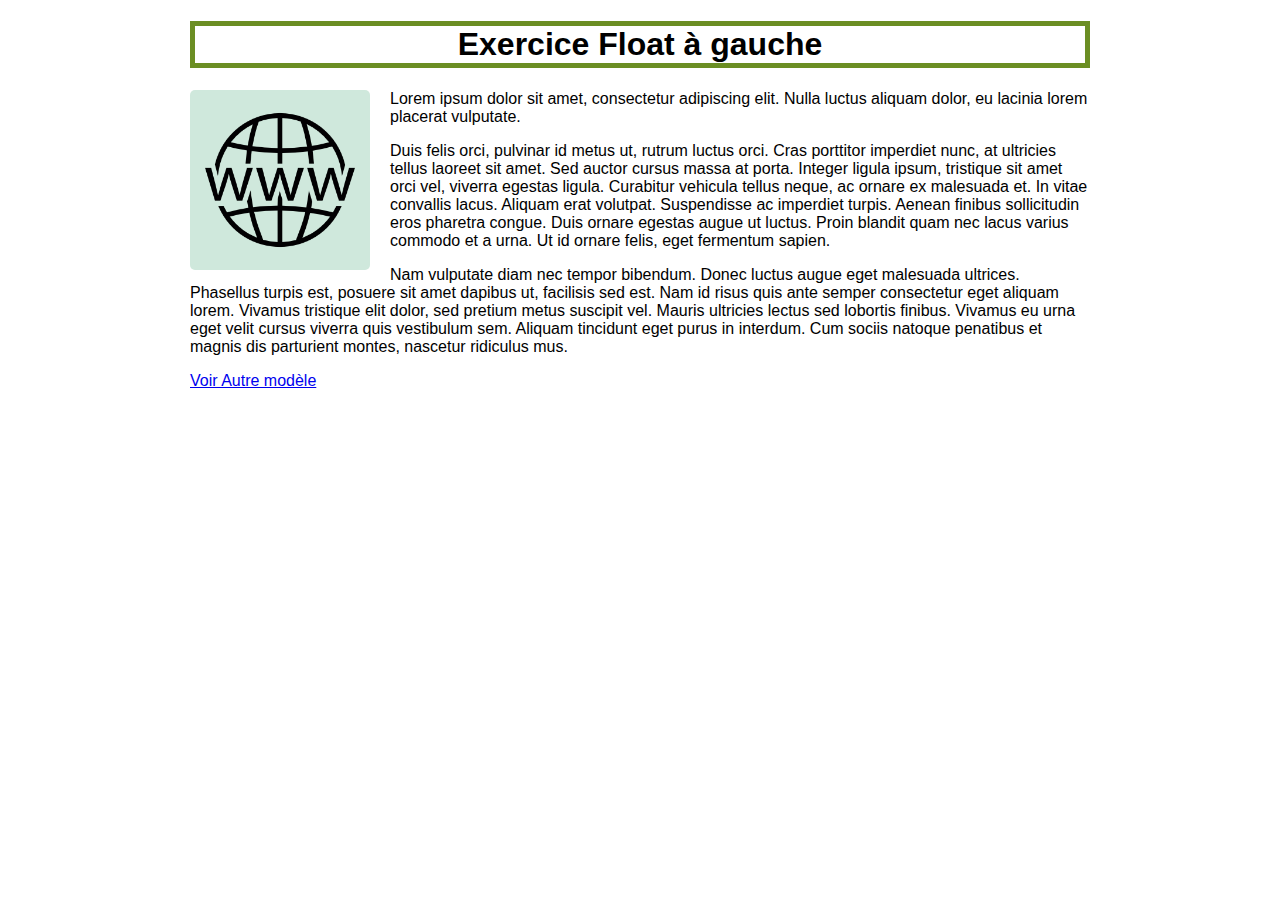
<file: Exercice/Exercice2/index.html>
<!DOCTYPE html>
<html>
<head>
    <meta charset="utf-8">
    <title>Exercice Float</title>
    <link rel="stylesheet" href="css/styles.css">

</head>
<body>
<h1>Exercice Float à gauche</h1>

<div class="box"><img src="images/LogoWeb.png"   />
</div>

<p>Lorem ipsum dolor sit amet, consectetur adipiscing elit. Nulla luctus aliquam dolor, eu lacinia lorem placerat vulputate.</p>

<p>Duis felis orci, pulvinar id metus ut, rutrum luctus orci. Cras porttitor imperdiet nunc, at ultricies tellus laoreet sit amet. Sed auctor cursus massa at porta. Integer ligula ipsum, tristique sit amet orci vel, viverra egestas ligula. Curabitur vehicula tellus neque, ac ornare ex malesuada et. In vitae convallis lacus. Aliquam erat volutpat. Suspendisse ac imperdiet turpis. Aenean finibus sollicitudin eros pharetra congue. Duis ornare egestas augue ut luctus. Proin blandit quam nec lacus varius commodo et a urna. Ut id ornare felis, eget fermentum sapien.</p>

<p>Nam vulputate diam nec tempor bibendum. Donec luctus augue eget malesuada ultrices. Phasellus turpis est, posuere sit amet dapibus ut, facilisis sed est. Nam id risus quis ante semper consectetur eget aliquam lorem. Vivamus tristique elit dolor, sed pretium metus suscipit vel. Mauris ultricies lectus sed lobortis finibus. Vivamus eu urna eget velit cursus viverra quis vestibulum sem. Aliquam tincidunt eget purus in interdum. Cum sociis natoque penatibus et magnis dis parturient montes, nascetur ridiculus mus.</p>
<a href="page2.html">Voir Autre modèle</a>
</body>
</html>
</file>
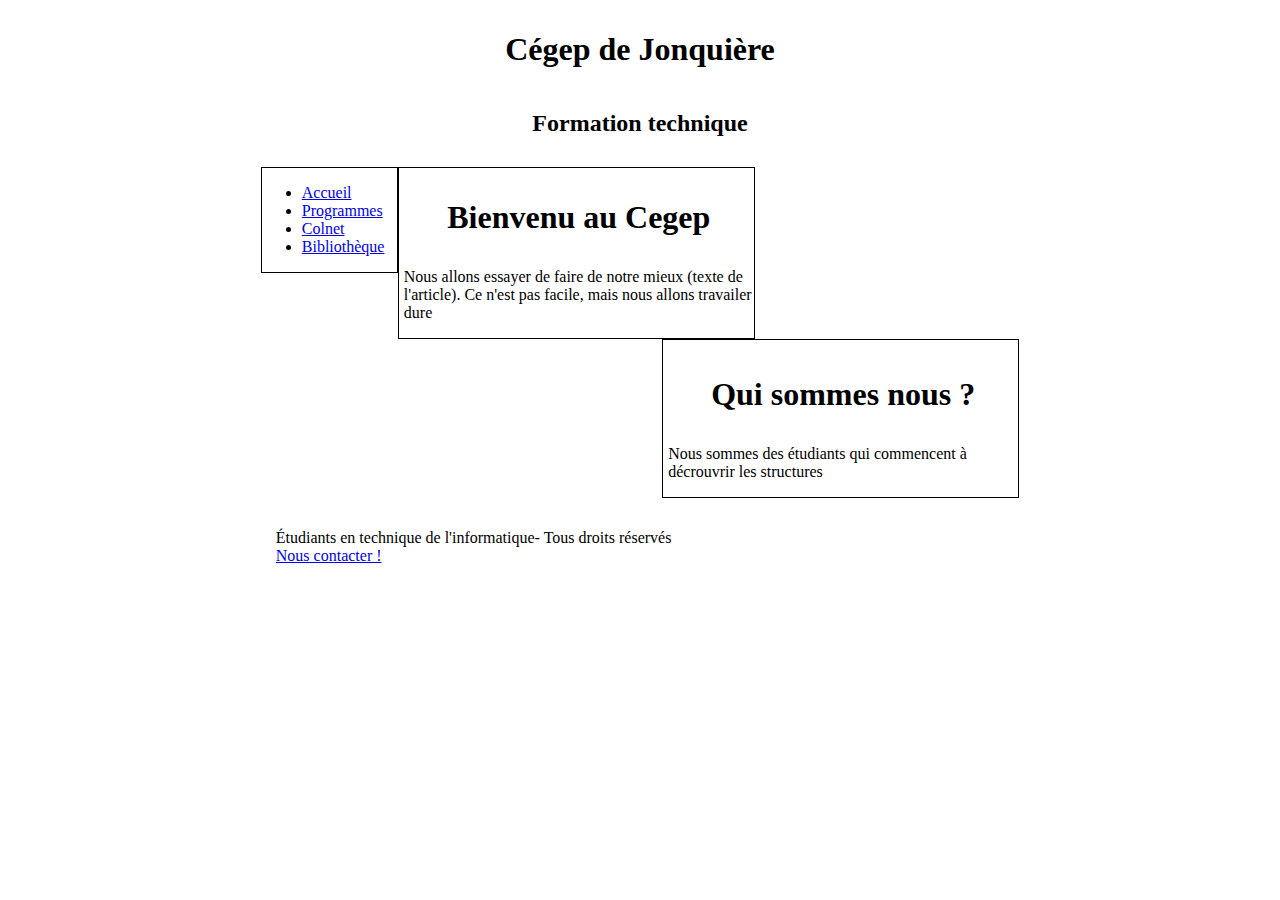
<file: Exercice/exercice4/index.html>
﻿
<!DOCTYPE html>
<html lang="fr">
    <head>
       <title>Mon premier Site web avec float</title>
        <meta name="author" content="prenon NOM">
        <link rel="stylesheet" href="css/style.css">
    </head>
    <body>
        <main>
            <header>
                <h1>Cégep de Jonquière</h1>
                <h2>Formation technique</h2>
            </header>       
            <nav>
                <ul>
                    <li><a href="#">Accueil</a></li>
                    <li><a href="#">Programmes</a></li>
                    <li><a href="#">Colnet</a></li>
                    <li><a href="#">Bibliothèque</a></li>
                </ul>
            </nav>   
            <section id="section1">
                <article>               
                    <h1>Bienvenu au Cegep</h1>
                    <p>Nous allons essayer de faire de notre mieux (texte de l'article). Ce n'est pas facile, mais nous allons travailer dure</p>
                </article>
            </section>  
            <section id="section2">      
                <aside>
                    <h1>Qui sommes nous ?</h1>
                    <p>Nous sommes des étudiants qui commencent à décrouvrir les structures</p>
                </aside>
            </section>
            <footer>
                <p>Étudiants en technique de l'informatique- Tous droits réservés<br />
                <a href="#">Nous contacter !</a></p>
            </footer>
        <main> 
    </body>
</html>
</file>
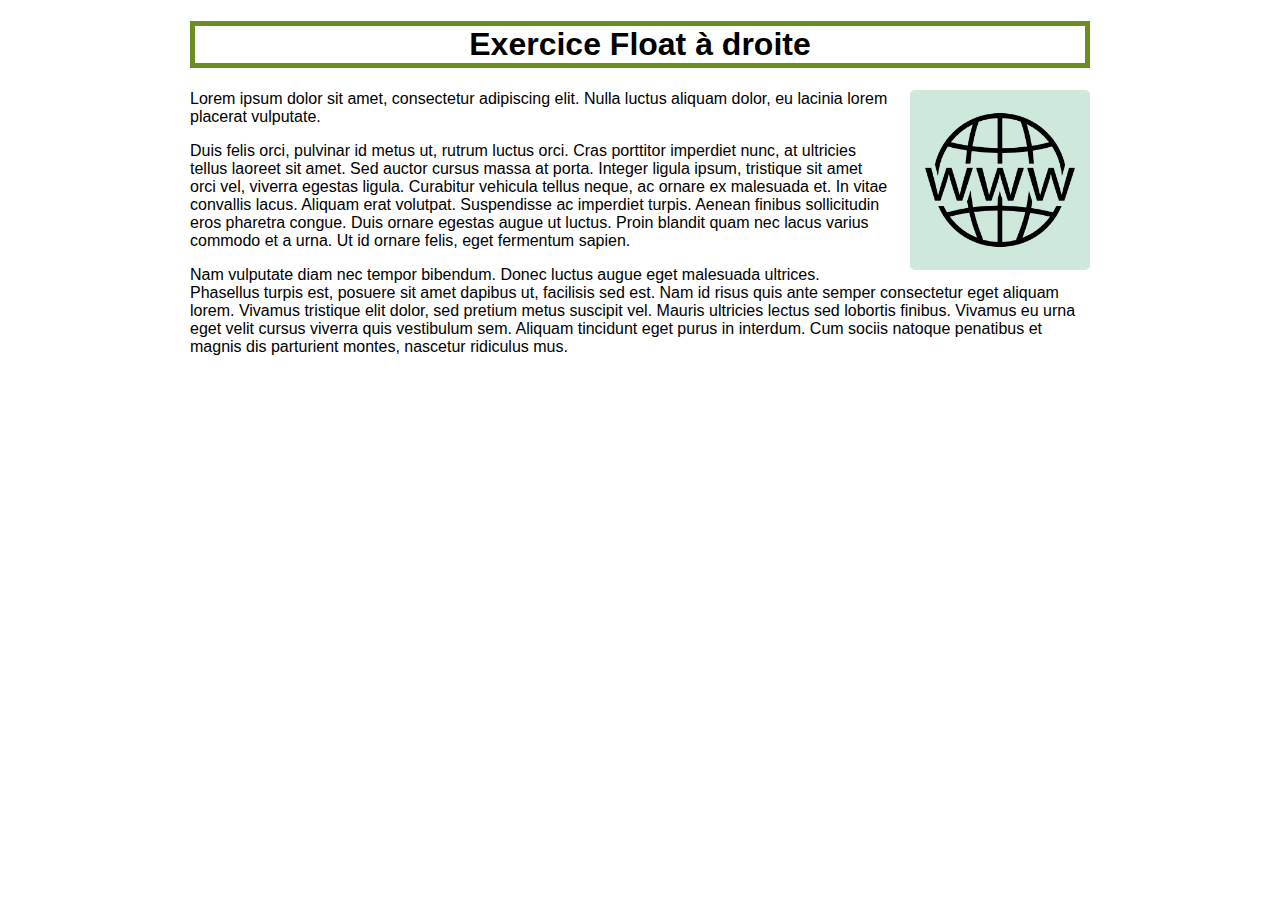
<file: Exercice/Exercice2/page2.html>
<!DOCTYPE html>
<html>
<head>
    <meta charset="utf-8">
    <title>Exercice Float</title>
    <link rel="stylesheet" href="css/styles.css">

</head>
<body>
<h1>Exercice Float à droite</h1>

<div class="box2"><img src="images/LogoWeb.png" />
</div>

<p>Lorem ipsum dolor sit amet, consectetur adipiscing elit. Nulla luctus aliquam dolor, eu lacinia lorem placerat vulputate.</p>

<p>Duis felis orci, pulvinar id metus ut, rutrum luctus orci. Cras porttitor imperdiet nunc, at ultricies tellus laoreet sit amet. Sed auctor cursus massa at porta. Integer ligula ipsum, tristique sit amet orci vel, viverra egestas ligula. Curabitur vehicula tellus neque, ac ornare ex malesuada et. In vitae convallis lacus. Aliquam erat volutpat. Suspendisse ac imperdiet turpis. Aenean finibus sollicitudin eros pharetra congue. Duis ornare egestas augue ut luctus. Proin blandit quam nec lacus varius commodo et a urna. Ut id ornare felis, eget fermentum sapien.</p>

<p>Nam vulputate diam nec tempor bibendum. Donec luctus augue eget malesuada ultrices. Phasellus turpis est, posuere sit amet dapibus ut, facilisis sed est. Nam id risus quis ante semper consectetur eget aliquam lorem. Vivamus tristique elit dolor, sed pretium metus suscipit vel. Mauris ultricies lectus sed lobortis finibus. Vivamus eu urna eget velit cursus viverra quis vestibulum sem. Aliquam tincidunt eget purus in interdum. Cum sociis natoque penatibus et magnis dis parturient montes, nascetur ridiculus mus.</p>
</body>
</html>
</file>
<file: Exercice/Exercice2/css/styles.css>
body {
    width: 90%;
    max-width: 900px;
    margin: 0 auto;
    font: 1.0em Arial, Helvetica, sans-serif
}
h1{
    text-align: center;
    border: 5px solid olivedrab;
}
img{
    width: 150px;
    height:150px;
}
.box {
    float:left;
    border-radius: 5px;
    background-color: rgb(207,232,220);
    width: 150px;
    height:150px;
    padding: 15px;
    margin-right: 20px;
}
.box2 {
    float:right;
    border-radius: 5px;
    background-color: rgb(207,232,220);
    width: 150px;
    height:150px;
    padding: 15px;
    margin-left: 20px;
    text-align: left;
}
</file>
<file: Exercice/exercice4/css/style.css>
﻿main{
	margin:0 auto;  /* permet de centrer à 60% de la page*/
	width: 60%;
	max-width: 900px;

}
h1,h2{
    padding:10px;
	text-align: center;

}
nav{
	float: left;
	padding-right:10px;
	width: 125px;
    border:1px solid black;

}

#section1{
	text-align: left;
	float: left;
	width: 350px;
	padding-left:5px;
	border:1px solid black;
}

#section2{
	float: right;
	width: 350px;
	padding-left:5px;
	padding-top:5px;
	border:1px solid black;

}
footer{
	width: 450px;
    float: left;
    padding: 15px;
}
</file>
